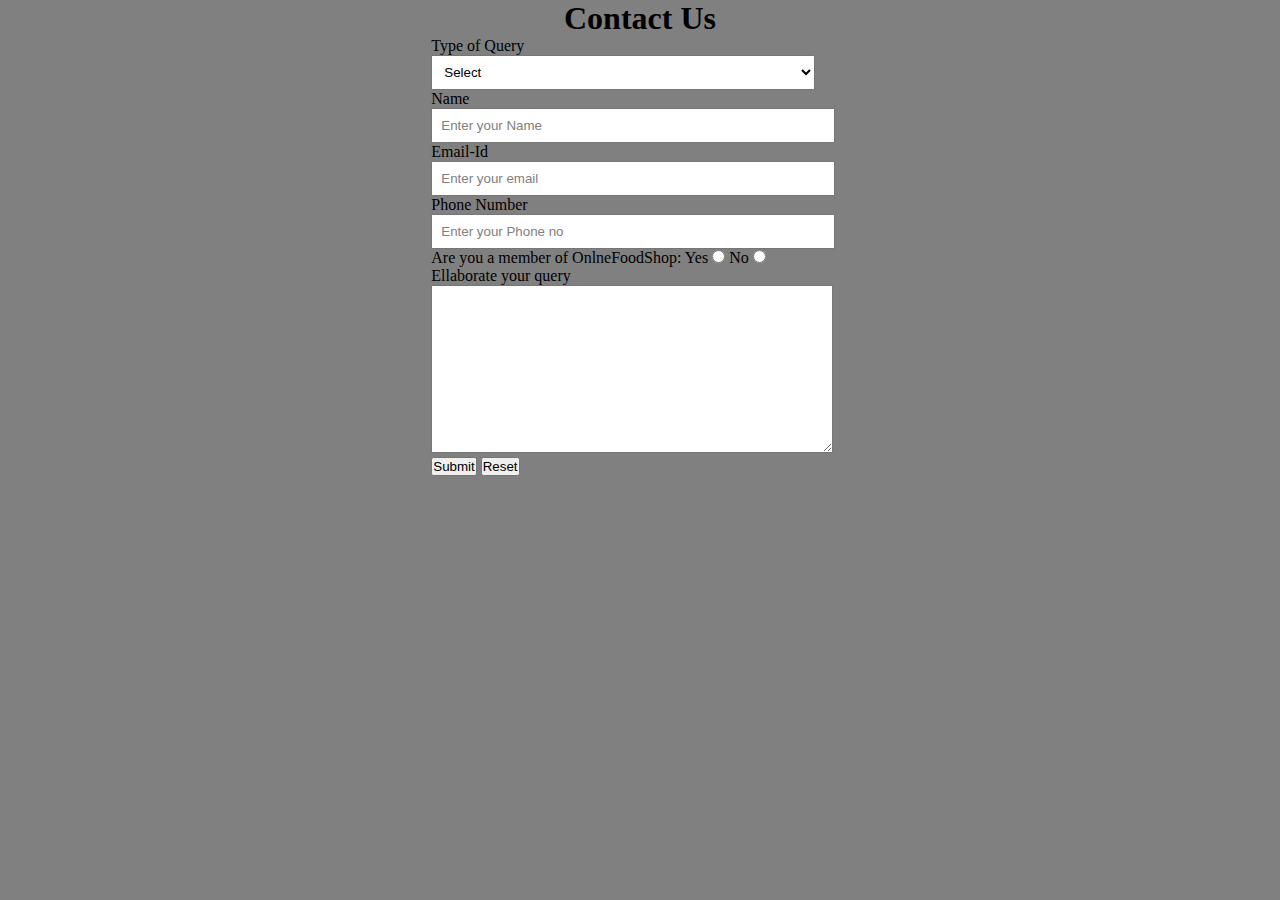
<file: contact.html>
<!DOCTYPE html>
<html lang="en">

<head>
	<meta charset="UTF-8">
	<meta name="viewport" content=
		"width=device-width, initial-scale=1.0">

	<link rel="stylesheet" href="style.css">
	<title>ContactUs</title>
</head>

<body>
	<div id="ContactUs">
		<h1>Contact Us</h1>
		<form action="#">
			<div class="form-shape">
				<label for="query">
					Type of Query
				</label>
				<select name="myQuery" id="query">
					<option value="sel" selected>
						Select
					</option>
					<option value="ord">
						Order related Issues
					</option>
					<option value="Site">
						Site related Issues
					</option>
					<option value="fed">
						Complaint related Issues
					</option>
					<option value="others">
						Others
					</option>
				</select>
			</div>
			<div class="form-shape">
				<label for="name">Name</label>
				<input type="text" name="myName"
					id="name"
					placeholder="Enter your Name">
			</div>
			<div class="form-shape">
				<label for="email">Email-Id</label>
				<input type="email" name="myEmail"
					id="email"
					placeholder="Enter your email">
			</div>
			<div class="form-shape">
				<label for="pho">Phone Number</label>
				<input type="phone" name="myPhone"
					id="pho"
					placeholder="Enter your Phone no">
			</div>
			<div id="radio">
				Are you a member of OnlneFoodShop:
				Yes <input type="radio" name="eligible">
				No <input type="radio" name="eligible">
			</div>
			<div class="form-shape">
				<label for="message">
					Ellaborate your query
				</label>
				<textarea name="mesg" id="message"
					cols="30" rows="10">
				</textarea>
			</div>
			<input type="submit" value="Submit">
			<input type="reset" value="Reset">
		</form>
	</div>
</body>

</html>
</file>
<file: style.css>
/*CSS Reset*/
*{
    margin:0px;
    padding:0px;
}
/*Header Styling*/

#top{
    color:rgb(245, 10, 10);
    text-align:center;
    font-size:46px;
    font-family: 'Ubuntu Mono', monospace;
}
#top1{
    text-align:center;
    color:black;
    font-size:21px;
    font-family: 'Ubuntu Mono', monospace;
}
/* Navigation bar styling*/

/*Navbar image styling*/
#navbar img{
    display:block;
    width: 50px;
    height:50px;
    margin:auto;
    margin-bottom: 3px;
}

/*Navbar Functionality*/
#navbar{
    display:flex;
    flex-direction: column;
    background-color: gray;
    height: 14vh;
    width: 100vw;
    font-family: 'Ubuntu Mono', monospace;
    margin-top:10px;
   border: 2px solid black;
   border-radius:15px;
}


/*Navbar content functionality*/
#navcontent{
    display: flex;
    justify-content: center;
}


/*Navbar content styling*/
ul li{
    list-style: none;
    margin: 15px;
    border-radius: 20px;
}
ul li a{
    padding: 1px;
    color:white;
    text-decoration: none;
    border-radius:10px;
}
ul li a:hover{
    background-color: red;
    border-radius: 10px;
}

/* website background image designing */
#container1{
    position: relative;
    display: flex;
    flex-direction: column;
    align-items: center;
    width: 100vw;
    height:63vh;
}

/*Setting the background image using before pseudo selector*/ 
#container1::before{
    content:'';
    background: url("./1.jpg") no-repeat center center/cover;
    width: 100vw;
    height:59vh;
    position: absolute;
    top:0px;
    left: 0px;
    font-family: 'Ubuntu Mono', monospace;
    margin-right:45px;
    font-weight: bold;
    z-index: -1;
    opacity: 0.89;
    border: 2px solid black;
    border-bottom-left-radius: 100px;
}

#row1{
   color: black;
    font-weight:bold;
    font-size: 2rem;
    text-align: center;
    margin-top: 35px;
}
/*Button Styling*/
.btn{
    margin-top:15px;
    border: 3px solid white;
    border-radius:15px;
    background-color:yellow;
    font-size:20px;
    font-weight: bold;
    font-family: 'Ubuntu Mono', monospace;
}
.btn:hover{
    cursor: pointer;
    background-color: red;
}


#container3{
    display: flex;
    justify-content: space-evenly;
}
#row2{
    width:24vw;
    height:21vh;
    box-shadow: 2px 7px 16px 19px;
     margin-top:51px;
     margin-bottom: 51px;
     display: flex;
    justify-content: center;
     align-items: flex-end;
     position: relative;
     margin-right: 38px;
     border-radius: 40px;
}
#row2::before{
    content: '';
    background: url('2.jpeg') no-repeat center center/cover;
    position: absolute;
    top: 0px;
    left:0px;
    width: 24vw;
    height:21vh;
    z-index: -1;
    border-radius: 40px;
}
#row3{
    position: relative;
    width: 24vw;
    height:21vh;
    display: flex;
    justify-content: center;
     align-items: flex-end;
     box-shadow: 2px 7px 16px 19px;
     margin-top:51px;
     margin-bottom: 51px;
     
     margin-left: 38px;
     border-radius: 40px;
}
#row3::before{
    content: '';
    background: url('3.jpeg') no-repeat center center/cover;
    position: absolute;
    top:0px;
    left:0px;
    width: 24vw;
    height:21vh;
    z-index: -1;
    border-radius: 40px;
}

#top3{
    text-align: center;
    color:red;
    font-family: 'Ubuntu Mono', monospace;
}
#container4{
    display: grid;
    grid-template-columns: repeat(auto-fit, minmax(350px, 1fr));
    margin: 41px;
}  
#row4{
    width: 29vw;
    height: 360px;
    border: 2px solid black;
    background:url('a1.jpeg') no-repeat center center/cover; 
    display: flex;
    justify-content:center;
    align-items:flex-end;
    border-radius: 15px;
}
#row5{
    width: 29vw;
    height: 360px;
    border: 2px solid black;
    background:url('a2.jpeg') no-repeat center center/cover;
    display: flex;
    justify-content:center;
    align-items:flex-end;
    border-radius: 15px;
}
#row6{
    width: 30vw;
    height: 360px;
    border: 2px solid black;
    background:url('a3.jpeg') no-repeat center center/cover;
    display: flex;
    justify-content:center;
    align-items:flex-end;
    border-radius: 15px;
}
/*Designing the footer*/
footer{
    text-align: center;
}
/*Designing of Contact Us*/
#ContactUs{
    width:100vw;
    height:100vh;
    display:flex;
    flex-direction: column;
    align-items: center;
    background-color: gray;
}
.form-shape input, .form-shape select, .form-shape textarea{
   width: 92%;
   padding: 0.5rem;
}
/*Changing the color of placeholder*/
::placeholder{                  
    color:gray;
}
/*Making the webpage responsive using media queries*/
@media only screen and (max-width:1131px){
    #row4{
        width: 42vw;
    }
    #row5{
        width:45vw;
    }
    #row6{
        margin-top: 20px;
        width:90vw;
    }
}
@media only screen and (min-width:600px) and (max-width:781px)
{
    #row4{
        width:84vw;
        margin: auto;
        margin-left: 22px;
    }
    #row5{
        
        width:84vw;
        margin: auto;
        margin-top: 20px;
        margin-left: 22px;
    }
    #row6{
        width:84vw;
        margin: auto;
        margin-top: 20px;
        margin-left: 22px;
    }
}
@media only screen and (max-width:600px){
    #row4{
        width:78vw;
        margin: auto;
        margin-left: 3px;
    }
    #row5{
        
        width:78vw;
        margin: auto;
        margin-top: 20px;
        margin-left: 3px;
    }
    #row6{
        width:78vw;
        margin: auto;
        margin-top: 20px;
        margin-left: 3px;
    }
}
@media only screen and (min-height:1000px){
    #navbar{
        height:10vh;
    }
    #container1::before{
        height:39vh;
    }
    #container1{
        height:44vh
    }
}
</file>
